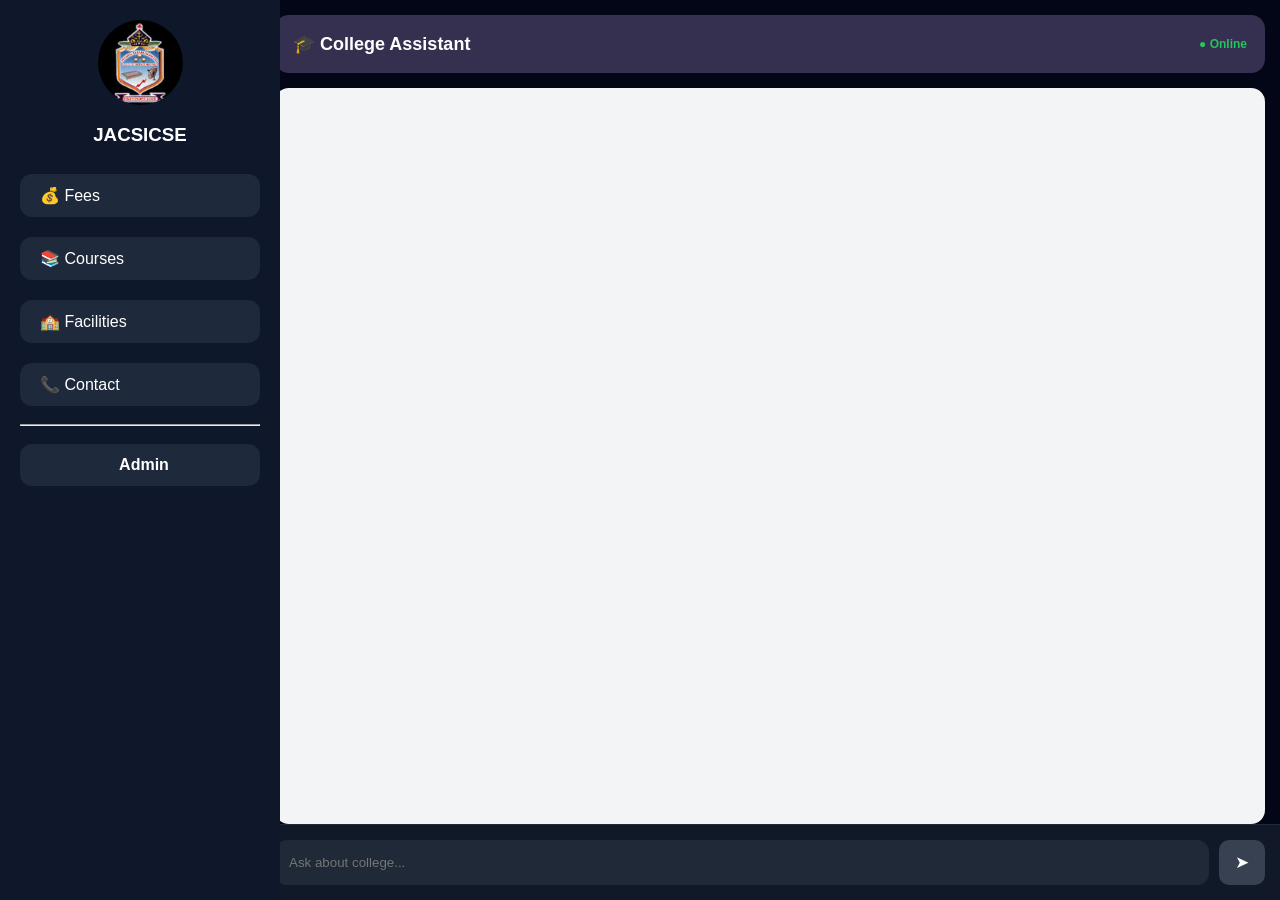
<file: templates/index.html>
<!DOCTYPE html>
<html>
<head>
    <title>College Assistant</title>
    <link rel="stylesheet" href="/static/index.css">
    <link rel="icon" href="/static/Logo.jpg">
    <meta name="viewport" content="width=device-width, initial-scale=1.0">
</head>
<body>

<div class="container">

    <!-- SIDEBAR (UNCHANGED) -->
    <div class="sidebar">
        <img src="/static/Logo.jpg">
        <h3>JACSICSE</h3>

        <button onclick="quickMsg('What is the fees structure?')">💰 Fees</button> 
        <button onclick="quickMsg('which course are available')">📚 Courses</button>
        <button onclick="quickMsg('What facilities are available?')">🏫 Facilities</button>
        <button onclick="quickMsg('what is the contact information?')">📞 Contact</button>

        <hr>
        <button onclick="window.location='/admin'" id="adminbtn">Admin</button>
    </div>

    <!-- CHAT AREA -->
    <div class="chat-area">

        <!-- HEADER -->
        <div class="chat-header-box">
            🎓 College Assistant<br>
            <span class="status">● Online</span>
        </div>

        <!-- CHAT -->
        <div id="chat-box"></div>

        <!-- INPUT -->
        <div class="input-box">
            <input id="user-input" placeholder="Ask about college..." onkeypress="handleKey(event)">
            <button onclick="sendMessage()">➤</button>
        </div>

    </div>

</div>

<script src="/static/script.js"></script>

</body>
</html>
</file>
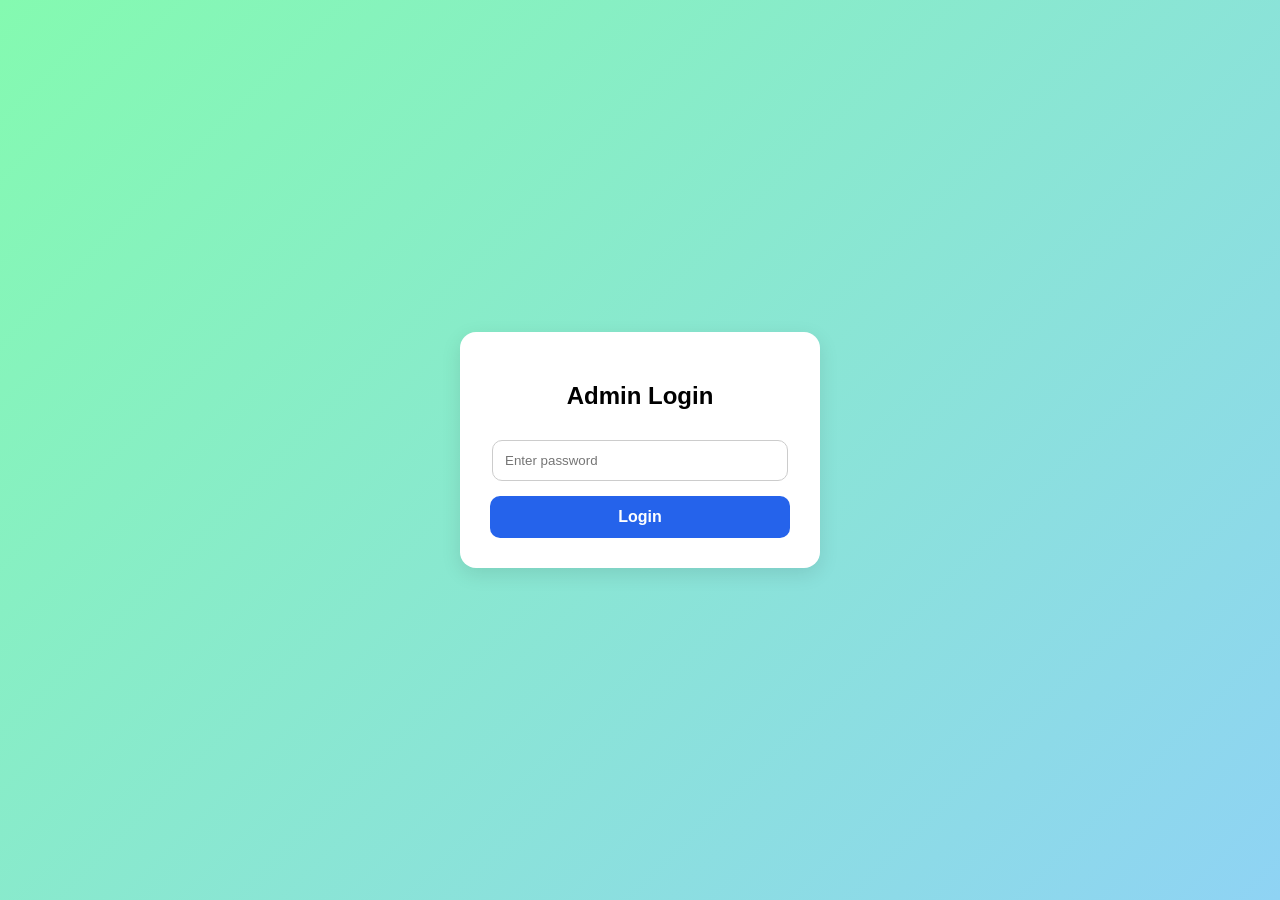
<file: templates/login.html>
<!DOCTYPE html>
<html>
<head>
    <title>Login</title>
    <link rel="stylesheet" href="/static/login.css">
    <link rel="icon" href="/static/Logo.jpg">
</head>
<body>

<div class="center-box">
    <h2>Admin Login</h2>

    <form method="POST">
        <input type="password" name="password" placeholder="Enter password">
        <button class="btn">Login</button>
    </form>
</div>

</body>
</html>
</file>
<file: static/index.css>
body {
    margin: 0;
    font-family: 'Segoe UI', Arial;
    background: #0b1220;
}

/* LAYOUT */
.container {
    display: flex;
}

/* SIDEBAR (UNCHANGED) */
.sidebar {
    width: 240px;
    background: #0f172a;
    color: white;
    padding: 20px;
    position: fixed;
    height: 100vh;
}

.sidebar img {
    width: 85px;
    height: 85px;
    border-radius: 50%;
    display: block;
    margin: auto;
}

.sidebar h3 {
    text-align: center;
}

.sidebar button {
    width: 100%;
    margin: 10px 0;
    padding: 12px;
    border-radius: 12px;
    background: #1e293b;
    border: none;
    color: white;
    cursor: pointer;
    text-align: left;
    padding-left: 20px;
    font-size: 16px;
}
#adminbtn {
    width: 100%;
    margin: 10px 0;
    padding: 12px;
    border-radius: 12px;
    background: #1e293b;
    border: none;
    color: white;
    cursor: pointer;
    text-align: left;
    padding-left: 20px;
    font-size: 16px;
    text-align: center;
    font-weight: bold;
}


.sidebar button:hover {
    background: #334155;
}

/* CHAT AREA */
.chat-area {
    margin-left: 260px;
    width: calc(100% - 260px);
    height: 100vh;
    display: flex;
    flex-direction: column;
    background: #020617;
}

/* HEADER */
.chat-header-box {
    background: #352f50;
    color: white;
    padding: 18px;
    margin: 15px;
    border-radius: 14px;
    font-size: 18px;
    font-weight: bold;
    display: flex;
    justify-content: space-between;
    align-items: center;
}

.status {
    font-size: 12px;
    color: #22c55e;
}

/* CHAT BOX */
#chat-box {
    flex: 1;
    overflow-y: auto;
    padding: 20px 40px;
    background: #f3f4f6;
    border-radius: 14px;
    margin: 0 15px;
}

/* MESSAGE */
.message {
    display: flex;
    align-items: flex-end;
    margin: 12px 0;
}

/* BOT */
.bot {
    justify-content: flex-start;
}

.bot .bubble {
    background: #ffffff;
    color: #111;
    border-radius: 14px;
    padding: 14px 16px;
    max-width: 65%;
    box-shadow: 0 2px 8px rgba(0,0,0,0.08);
}

/* USER */
.user {
    justify-content: flex-end;
}

.user .bubble {
    background: #3b82f6;
    color: white;
    border-radius: 18px;
    padding: 14px 18px;
    max-width: 65%;
}

/* AVATAR */
.avatar {
    font-size: 20px;
    margin: 0 8px;
}

/* INPUT */
.input-box {
    display: flex;
    padding: 15px;
    background: #111827;
    border-top: 1px solid #1f2937;
}

.input-box input {
    flex: 1;
    padding: 14px;
    border-radius: 12px;
    border: none;
    outline: none;
    background: #1f2937;
    color: white;
}

.input-box button {
    margin-left: 10px;
    padding: 12px 16px;
    border-radius: 10px;
    border: none;
    background: #374151;
    color: white;
    cursor: pointer;
    font-size: 17px;
}

.input-box button:hover {
    background: #4b5563;
}

/* MOBILE */
@media (max-width: 768px) {
    .sidebar {
        display: none;
    }

    .chat-area {
        margin-left: 0;
        width: 100%;
    }

    #chat-box {
        padding: 15px;
    }
}
</file>
<file: static/login.css>
body {
    margin: 0;
    font-family: 'Segoe UI', Arial;
    background: linear-gradient(135deg, #84fab0, #8fd3f4);
    height: 100vh;
    display: flex;
    justify-content: center;
    align-items: center;
}

/* CENTER BOX */
.center-box {
    background: white;
    padding: 30px;
    border-radius: 16px;
    width: 300px;
    text-align: center;
    box-shadow: 0 6px 20px rgba(0,0,0,0.1);
}

.center-box input {
    width: 90%;
    padding: 12px;
    margin-top: 10px;
    border-radius: 10px;
    border: 1px solid #ccc;
}

.btn {
    margin-top: 15px;
    width: 100%;
    padding: 12px;
    border-radius: 10px;
    border: none;
    background: #2563eb;
    color: white;
    cursor: pointer;
    font-weight: bold;
    font-size: 16px;
}
</file>
